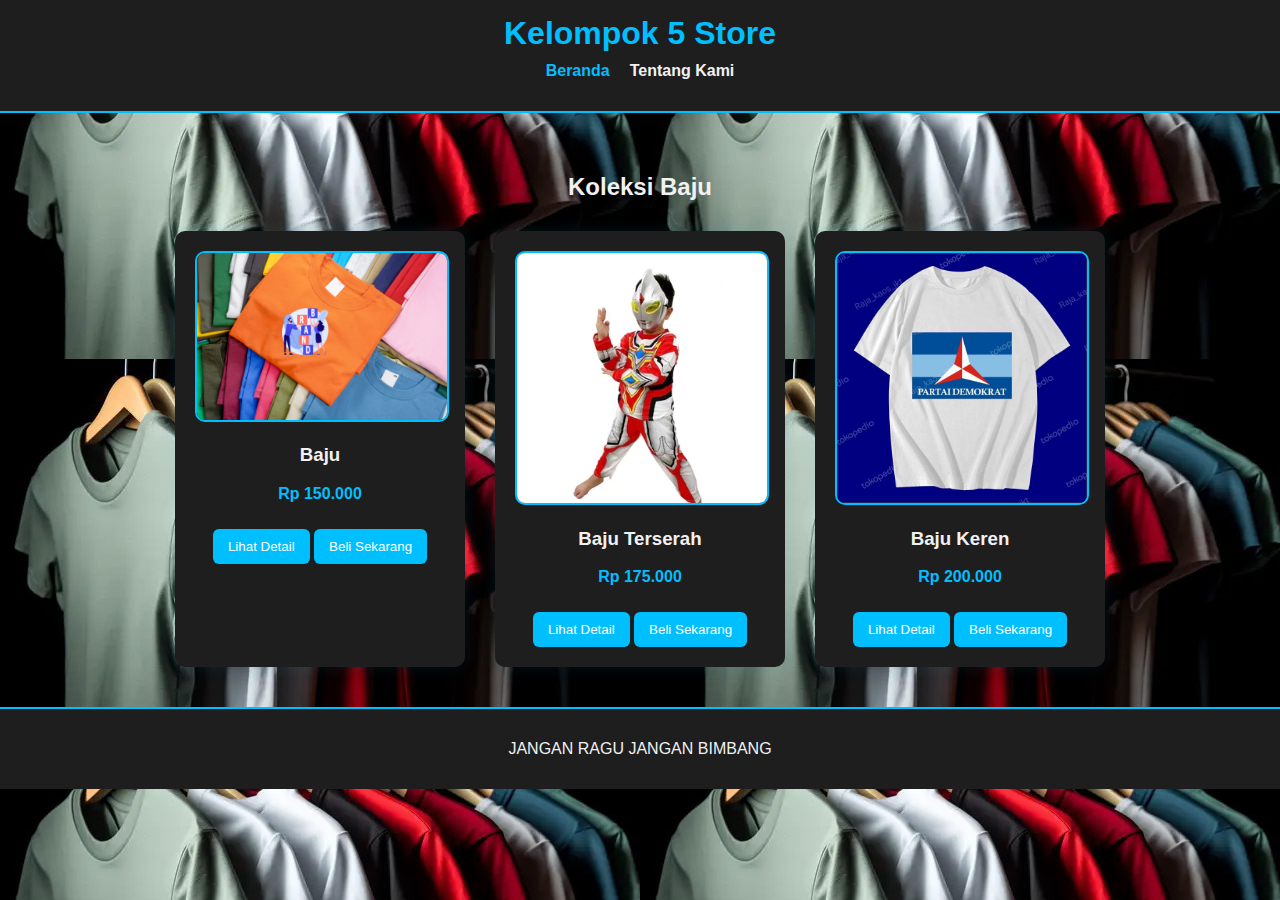
<file: index.html>
<!DOCTYPE html>
<html lang="id">
<head>
  <meta charset="UTF-8">
  <meta name="viewport" content="width=device-width, initial-scale=1.0">
  <title>Kelompok 5 Store - Toko Apa ya</title>
  <link rel="stylesheet" href="5.css">
</head>
<body>
  <header>
    <h1>Kelompok 5 Store</h1>
    <nav>
      <ul>
        <li><a href="index.html" class="active">Beranda</a></li>
        <li><a href="about.html">Tentang Kami</a></li>
      </ul>
    </nav>
  </header>
  
  <main class="container">
    <h2>Koleksi Baju</h2>
    <div class="product-list">
      <div class="product">
        <img src="product.png" alt="Baju 1">
        <h3>Baju</h3>
        <p class="price">Rp 150.000</p>
        <button class="detail-btn">Lihat Detail</button>
        <p class="detail hidden">Bahan lembut, nyaman dipakai untuk aktivitas sehari-hari.</p>
        <button class="buy-btn">Beli Sekarang</button>
        <p class="buy-msg hidden">Terima kasih sudah membeli! </p>
      </div>

      <div class="product">
        <img src="product2.webp" alt="Baju 2">
        <h3>Baju Terserah</h3>
        <p class="price">Rp 175.000</p>
        <button class="detail-btn">Lihat Detail</button>
        <p class="detail hidden">Model terbaru dengan bahan halus dan tidak panas.</p>
        <button class="buy-btn">Beli Sekarang</button>
        <p class="buy-msg hidden">Terima kasih sudah membeli! </p>
      </div>

      <div class="product">
        <img src="product3.jpg" alt="Baju 3">
        <h3>Baju Keren</h3>
        <p class="price">Rp 200.000</p>
        <button class="detail-btn">Lihat Detail</button>
        <p class="detail hidden">Bahan lembut dan aman untuk kulit.</p>
        <button class="buy-btn">Beli Sekarang</button>
        <p class="buy-msg hidden">Terima kasih sudah membeli! </p>
      </div>
    </div>
  </main>

  <footer>
    <p>JANGAN RAGU JANGAN BIMBANG</p>
  </footer>

  <script src="pp.js"></script>
</body>
</html>
</file>
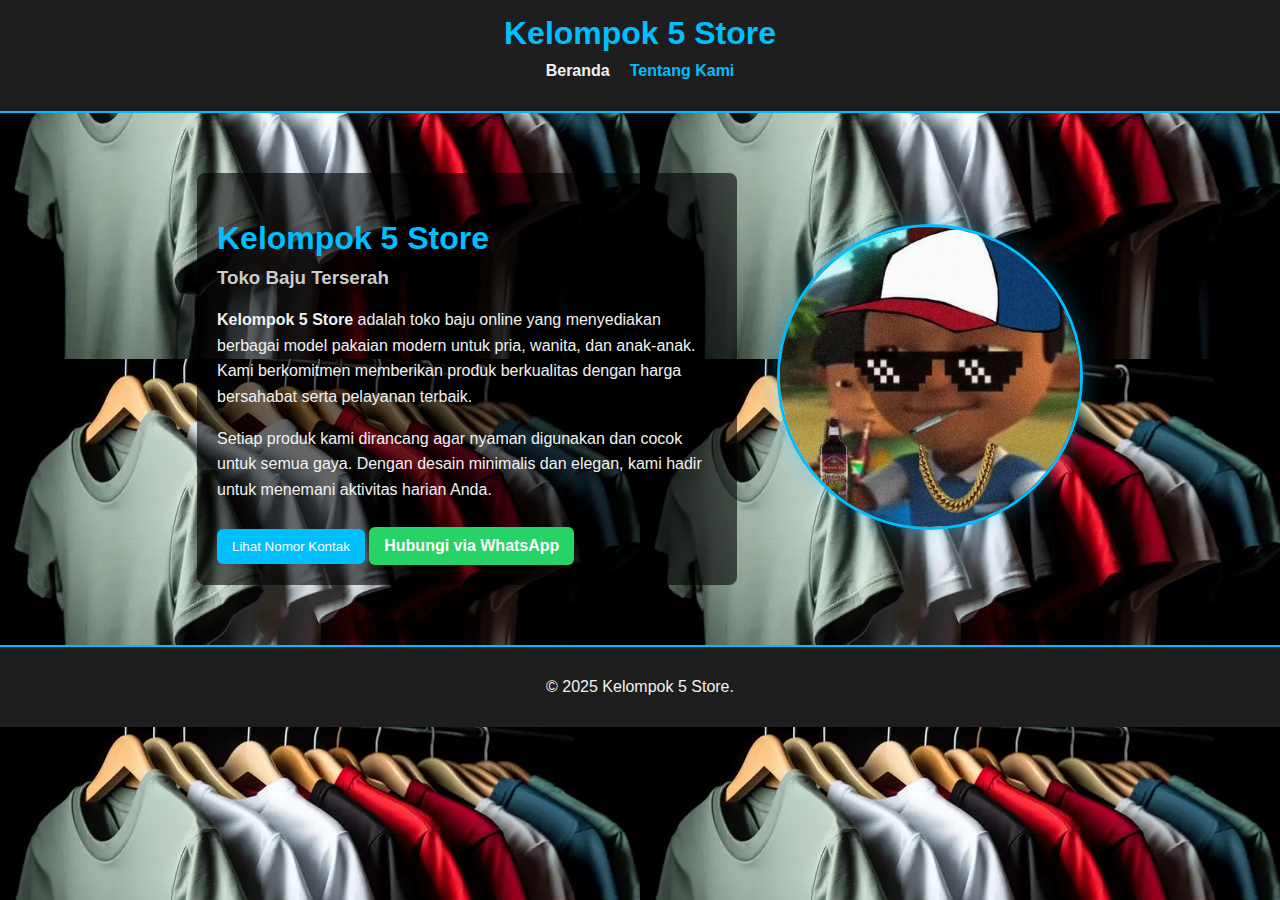
<file: about.html>
<!DOCTYPE html>
<html lang="id">
<head>
  <meta charset="UTF-8" />
  <meta name="viewport" content="width=device-width, initial-scale=1.0" />
  <title>Kelompok 5 Store</title>
  <link rel="stylesheet" href="5.css" />
</head>
<body>
  <header>
    <h1>Kelompok 5 Store</h1>
    <nav>
      <ul>
        <li><a href="index.html">Beranda</a></li>
        <li><a href="about.html" class="active">Tentang Kami</a></li>
      </ul>
    </nav>
  </header>

  <main class="about-container">
    <div class="about-text">
      <h2 class="highlight">Kelompok 5 Store</h2>
      <h3>Toko Baju Terserah</h3>
      <p>
        <strong>Kelompok 5 Store</strong> adalah toko baju online yang menyediakan berbagai
        model pakaian modern untuk pria, wanita, dan anak-anak. Kami berkomitmen
        memberikan produk berkualitas dengan harga bersahabat serta pelayanan terbaik.
      </p>
      <p>
        Setiap produk kami dirancang agar nyaman digunakan dan cocok untuk semua gaya.
        Dengan desain minimalis dan elegan, kami hadir untuk menemani aktivitas harian Anda.
      </p>

      <button id="showNumberBtn">Lihat Nomor Kontak</button>
      <p id="phoneNumber" class="hidden">Hubungi kami di: 0811-1111-1111</p>

      <a href="https://wa.me/6281234567890" target="_blank" class="wa-link">Hubungi via WhatsApp</a>
    </div>

    <div class="about-photo">
      <img src="jarjit.jpg" alt="Foto Kelompok" />
    </div>
  </main>

  <footer>
    <p>© 2025 Kelompok 5 Store.</p>
  </footer>

  <script src="pp.js"></script>
</body>
</html>
</file>
<file: 5.css>
body {
  margin: 0;
  font-family: 'Poppins', sans-serif;
  background-image: url(klambi.jpg);
  background-color: #121212;
  color: #f1f1f1;
}

.about-text {
  background-color: rgba(0, 0, 0, 0.6);
  padding: 20px;
  border-radius: 8px;
}


/* Header */
header {
  background-color: #1e1e1e;
  padding: 15px 0;
  text-align: center;
  border-bottom: 2px solid #00bfff;
}

header h1 {
  color: #00bfff;
  margin: 0;
}

nav ul {
  list-style: none;
  padding: 0;
  display: flex;
  justify-content: center;
  gap: 20px;
  margin-top: 10px;
}

nav ul li a {
  color: #f1f1f1;
  text-decoration: none;
  font-weight: bold;
}

nav ul li a:hover,
.active {
  color: #00bfff;
}

/* Produk */
.container {
  padding: 40px 20px;
  text-align: center;
}

.product-list {
  display: flex;
  flex-wrap: wrap;
  justify-content: center;
  gap: 30px;
  margin-top: 30px;
}

.product {
  background-color: #1e1e1e;
  padding: 20px;
  border-radius: 10px;
  width: 250px;
  box-shadow: 0 0 15px rgba(0, 191, 255, 0.1);
}

.product img {
  width: 100%;
  border-radius: 10px;
  border: 2px solid #00bfff;
}

.price {
  color: #00bfff;
  font-weight: bold;
}

/* Tombol */
button {
  background-color: #00bfff;
  border: none;
  padding: 10px 15px;
  border-radius: 6px;
  color: white;
  cursor: pointer;
  margin-top: 10px;
  transition: 0.3s;
}

button:hover {
  background-color: #008ecc;
}

/* Pesan Animasi */
.buy-msg {
  margin-top: 10px;
  color: #00ff99;
  opacity: 0;
  transition: opacity 0.8s;
}

.buy-msg.show {
  opacity: 1;
}

/* Tentang Kami */
.about-container {
  display: flex;
  flex-wrap: wrap;
  justify-content: center;
  align-items: center;
  padding: 60px 30px;
  gap: 40px;
}

.about-text {
  flex: 1;
  min-width: 280px;
  max-width: 500px;
}

.about-photo img {
  width: 300px;
  height: 300px;
  object-fit: cover;
  border-radius: 50%;
  border: 3px solid #00bfff;
  box-shadow: 0 0 25px rgba(0, 191, 255, 0.3);
}

.highlight {
  color: #00bfff;
  font-size: 2rem;
  margin-bottom: 10px;
}

.about-text h3 {
  color: #ccc;
  margin-top: 0;
}

.about-text p {
  line-height: 1.6;
  margin-bottom: 15px;
}

/* WhatsApp */
.wa-link {
  display: inline-block;
  background-color: #25D366;
  color: white;
  padding: 10px 15px;
  border-radius: 6px;
  text-decoration: none;
  margin-top: 10px;
  font-weight: 600;
}

.wa-link:hover {
  background-color: #1DA851;
}

/* Footer */
footer {
  text-align: center;
  padding: 15px;
  background-color: #1e1e1e;
  border-top: 2px solid #00bfff;
}

.hidden {
  display: none;
}
</file>
